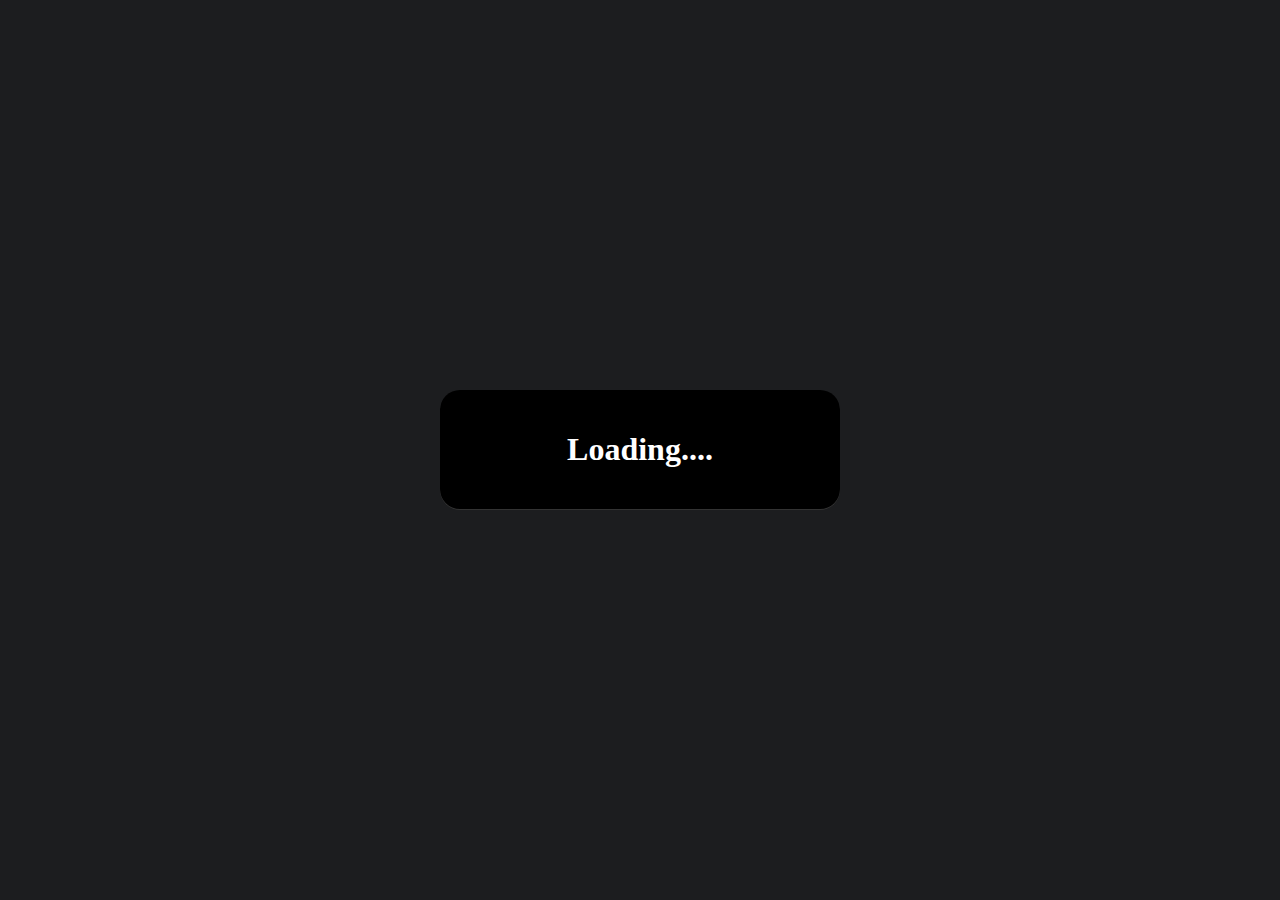
<file: 3d-switch-button/index.html>
<!DOCTYPE html>
<html >
  <head>
    <meta charset="UTF-8">
    <title>Switch Button #2</title>
        <link rel="stylesheet" href="css/style.css">
  </head>

  <body>

  <label class="button" id="preloadder">
    <center>
    <div style="padding: 20px;color: white;"><h1>Loading....</h1></div>
    </center>
  </label>

  <label id="switch" class="button" style="visibility: hidden;">
    <input type="checkbox">
    <span id="onButton"></span>
    <span id="offButton"></span>
  </label>  

  <script src="https://s3-us-west-1.amazonaws.com/dolbydeveloper/1.1.0/js/dolby.min.js"></script>
  
  <script>

  (function(){

      var soundBuffer = null,
          soundPlaying = 0,
          startOffset = 0,
          startTime = 0,
          soundFile = 'sounds/Canon_in_D_Pachelbel.mp3',
          source;

      init();

      function init(){
        
        // play Dolby Digital Plus version if browser supports it
        if( Dolby.checkDDPlus() === true ) {
          soundFile = 'sounds/Canon_in_D_Pachelbel_Dolby.mp4';
        }

        // Fix up prefixing
        window.AudioContext = window.AudioContext || window.webkitAudioContext;
        
        context = new AudioContext();

        // load sound file
        loadSound( soundFile );

        // link up switch on/off events
        var onButton = document.getElementById('onButton');
        onButton.addEventListener('click', buttonSwitch );

        var offButton = document.getElementById('offButton');
        offButton.addEventListener('click', buttonSwitch );

      }

      function buttonSwitch(){

        // flip between off and on
        soundPlaying = 1 - soundPlaying;

        if( soundPlaying == 1 ){
          startSound(); 
        } else {
          stopSound(); 
        }
      }

      function startSound(){
        startTime = context.currentTime;
        
        source = context.createBufferSource();
        // Connect graph
        source.buffer = soundBuffer;
        source.loop = true;
        source.connect(context.destination);
        // Start playback, but make sure we stay in bound of the buffer.
        source.start(0, startOffset % soundBuffer.duration);
      
      }

      function stopSound(){
        source.stop(); 
        startOffset += context.currentTime - startTime;
      }

      function loadSound(url) {
        var request = new XMLHttpRequest();
        request.open('GET', url, true);
        request.responseType = 'arraybuffer';

        // Decode asynchronously
        request.onload = function() {
          context.decodeAudioData(request.response, function(buffer) {
          
            // set sound buffer
            soundBuffer = buffer;

            // show switch
            document.getElementById("switch").style.visibility = "visible";
          
          }, onError);
        }
        request.send();
      }

      function onError() {
        console.log( 'Error loading the file.' );
      }           

  }).call(this);

  </script>

<script>
  (function(i,s,o,g,r,a,m){i['GoogleAnalyticsObject']=r;i[r]=i[r]||function(){
  (i[r].q=i[r].q||[]).push(arguments)},i[r].l=1*new Date();a=s.createElement(o),
  m=s.getElementsByTagName(o)[0];a.async=1;a.src=g;m.parentNode.insertBefore(a,m)
  })(window,document,'script','//www.google-analytics.com/analytics.js','ga');

  ga('create', 'UA-39200431-6', 'auto');
  ga('send', 'pageview');

</script>

  </body>
</html>
</file>
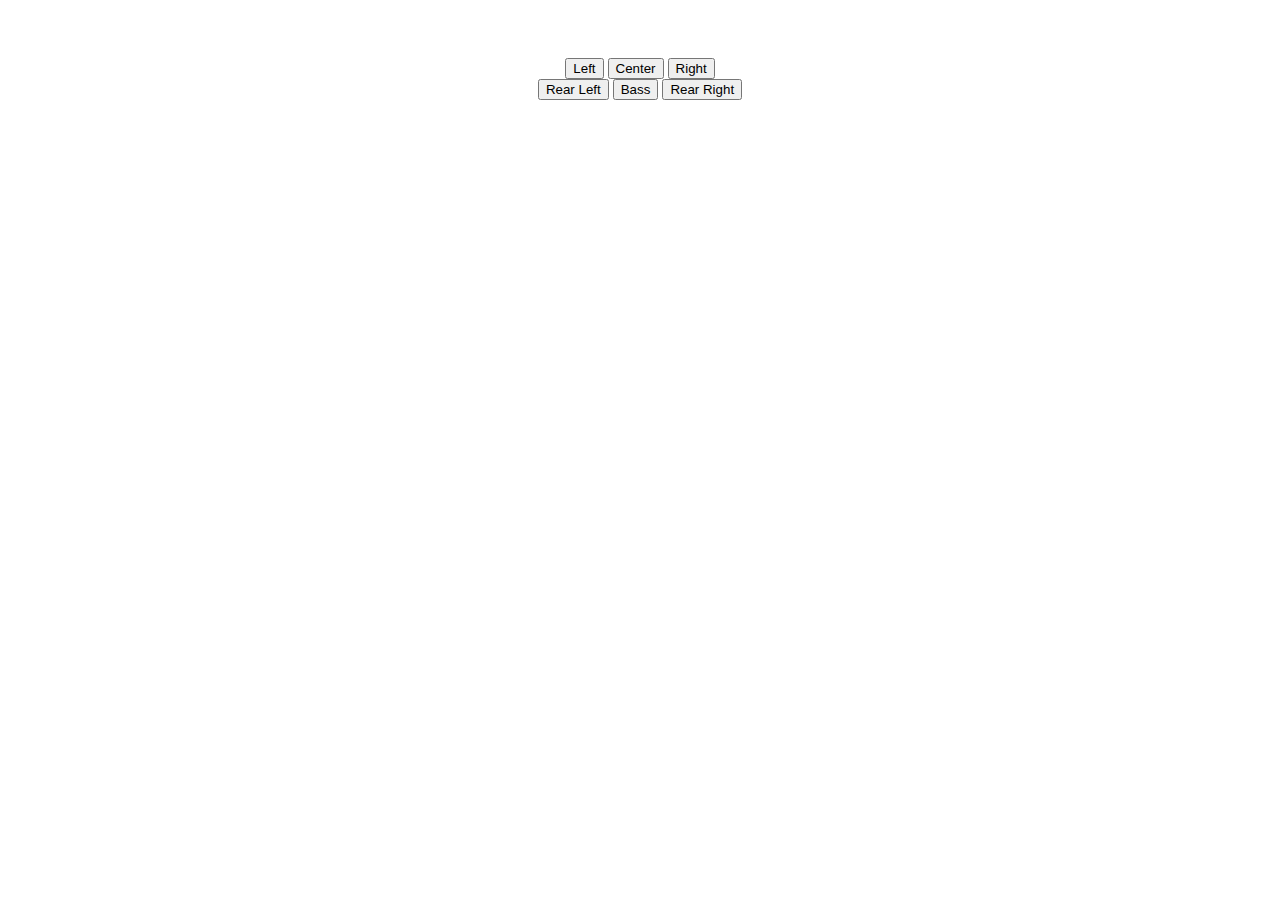
<file: channels/index.html>
<!--

Special thanks to Boris Smus for this helpful example

http://www.html5rocks.com/en/tutorials/webaudio/intro/

-->
<!DOCTYPE html>
<html >
  <head>
    <meta charset="UTF-8">
  </head>
<body>

<center>
  <div style="padding:50px;">
    <button id="leftButton">Left</button>
    <button id="centerButton">Center</button>
    <button id="rightButton">Right</button>
    <br/>
    <button id="rearLeftButton">Rear Left</button>
    <button id="bassButton">Bass</button>
    <button id="rearRightButton">Rear Right</button>
  </div>
</center>

<script src="bufferLoader.js"></script>

<script>

(function() {

'use strict'

var context;
var bufferLoader;

window.AudioContext = window.AudioContext || window.webkitAudioContext || window.mozAudioContext || window.msAudioContext;

context = new AudioContext();

var audio = new Audio();

context.createMediaElementSource(audio);

bufferLoader = new BufferLoader(
  context,
  [
    'assets/left.wav',
    'assets/right.wav',
    'assets/center.wav',      
    'assets/bass.wav',
    'assets/rear-left.wav',
    'assets/rear-right.wav'
  ],
  finishedLoading
  );

bufferLoader.load();

function finishedLoading(bufferList) {

  var maxChannelCount = context.destination.maxChannelCount;

  // Sets the destination properties for multichannel access.
  context.destination.channelCount = maxChannelCount;
  context.destination.channelCountMode = 'explicit';
  context.destination.channelInterpretation = 'discrete';

  // The ChannelMerger for the individual channel access.
  var merger = context.createChannelMerger(maxChannelCount);
  merger.channelCountMode = 'explicit';
  merger.channelInterpretation = 'discrete';
  merger.connect(context.destination);

  document.getElementById("leftButton").addEventListener("click", function(){
    playSound( bufferList[0], 0 );
  });
  document.getElementById("centerButton").addEventListener("click", function(){
    playSound( bufferList[2], 2 );
  });
  document.getElementById("rightButton").addEventListener("click", function(){
    playSound( bufferList[1], 1 );
  });  
  document.getElementById("bassButton").addEventListener("click", function(){
    playSound( bufferList[3], 3 );
  }); 
  document.getElementById("rearRightButton").addEventListener("click", function(){
    playSound( bufferList[5], 5 );
  }); 
  document.getElementById("rearLeftButton").addEventListener("click", function(){
    playSound( bufferList[4], 4 );
  }); 

  function playSound( buffer, channel ) {
      var sound = context.createBufferSource();
      sound.buffer = buffer;
      sound.connect(merger, 0, channel);      
      sound.start(0);    
  }

}

}).call(this);

</script>

<script>
  (function(i,s,o,g,r,a,m){i['GoogleAnalyticsObject']=r;i[r]=i[r]||function(){
  (i[r].q=i[r].q||[]).push(arguments)},i[r].l=1*new Date();a=s.createElement(o),
  m=s.getElementsByTagName(o)[0];a.async=1;a.src=g;m.parentNode.insertBefore(a,m)
  })(window,document,'script','//www.google-analytics.com/analytics.js','ga');

  ga('create', 'UA-39200431-6', 'auto');
  ga('send', 'pageview');

</script>

</body>
</html>
</file>
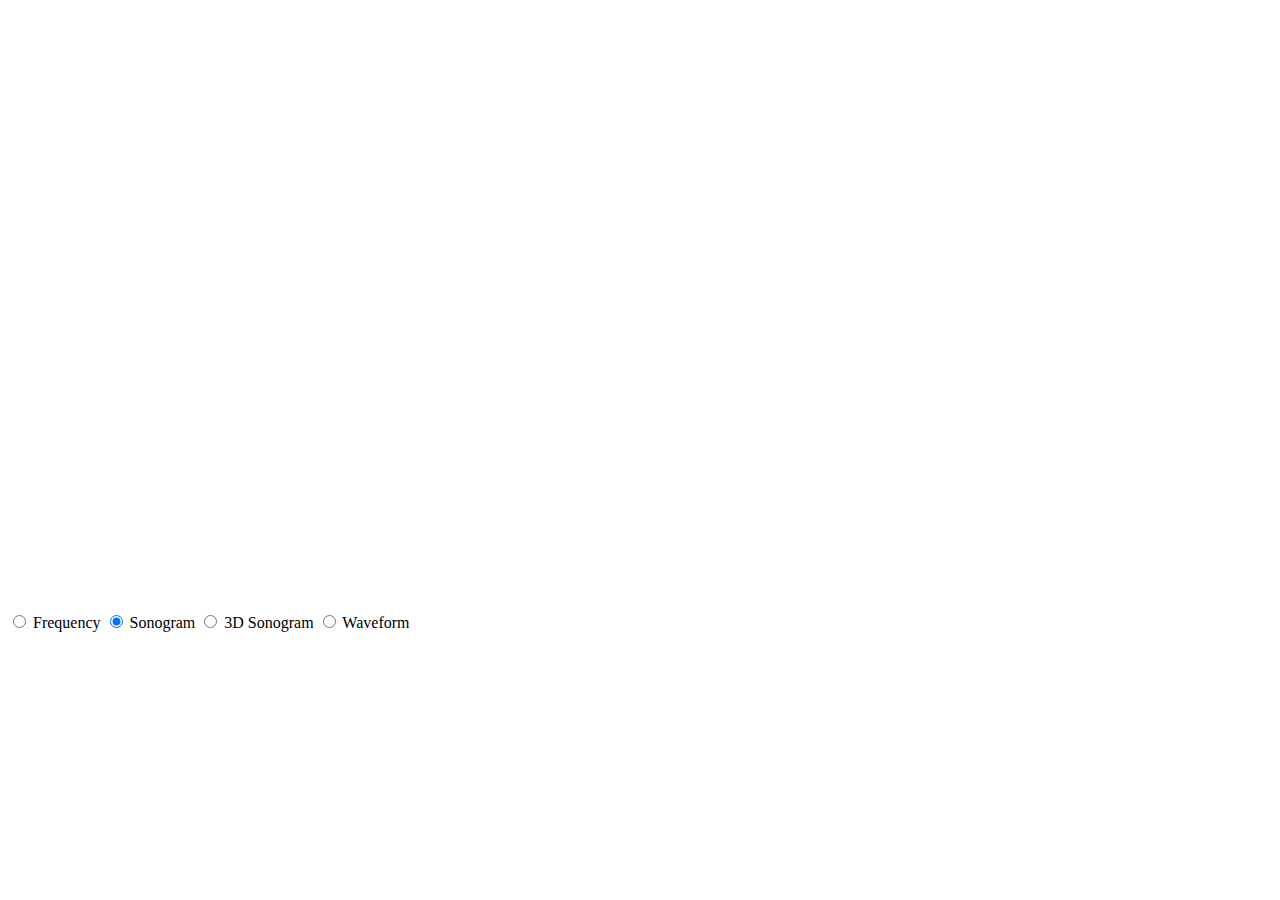
<file: spectrogram/index.html>
<!--
Copyright 2010, Google Inc.
All rights reserved.

Redistribution and use in source and binary forms, with or without
modification, are permitted provided that the following conditions are
met:

    * Redistributions of source code must retain the above copyright
notice, this list of conditions and the following disclaimer.
    * Redistributions in binary form must reproduce the above
copyright notice, this list of conditions and the following disclaimer
in the documentation and/or other materials provided with the
distribution.
    * Neither the name of Google Inc. nor the names of its
contributors may be used to endorse or promote products derived from
this software without specific prior written permission.

THIS SOFTWARE IS PROVIDED BY THE COPYRIGHT HOLDERS AND CONTRIBUTORS
"AS IS" AND ANY EXPRESS OR IMPLIED WARRANTIES, INCLUDING, BUT NOT
LIMITED TO, THE IMPLIED WARRANTIES OF MERCHANTABILITY AND FITNESS FOR
A PARTICULAR PURPOSE ARE DISCLAIMED. IN NO EVENT SHALL THE COPYRIGHT
OWNER OR CONTRIBUTORS BE LIABLE FOR ANY DIRECT, INDIRECT, INCIDENTAL,
SPECIAL, EXEMPLARY, OR CONSEQUENTIAL DAMAGES (INCLUDING, BUT NOT
LIMITED TO, PROCUREMENT OF SUBSTITUTE GOODS OR SERVICES; LOSS OF USE,
DATA, OR PROFITS; OR BUSINESS INTERRUPTION) HOWEVER CAUSED AND ON ANY
THEORY OF LIABILITY, WHETHER IN CONTRACT, STRICT LIABILITY, OR TORT
(INCLUDING NEGLIGENCE OR OTHERWISE) ARISING IN ANY WAY OUT OF THE USE
OF THIS SOFTWARE, EVEN IF ADVISED OF THE POSSIBILITY OF SUCH DAMAGE.
-->

<!DOCTYPE html>
<html >
  <head>
    <meta charset="UTF-8">
    <title>
    Spectrogram
    </title>

    <style>
    #image_block    {
        width: 100%;
        text-align: center;
        position: absolute;
        bottom: 25px;
    }

    </style>


    <!-- Slider stuff -->
    <script type="text/javascript" src="js/events.js"></script>


    <style type="text/css">
      #slider { margin: 10px; }
    </style>

    <!-- Dolby -->
    <script src="https://s3-us-west-1.amazonaws.com/dolbydeveloper/1.1.0/js/dolby.min.js"></script>

    <!-- WebGL stuff -->
    <script src="js/o3djs/base.js"></script>
    <script src="js/cameracontroller.js"></script>

    <!-- TODO(kbr): remove this dependency -->
    <script src="js/matrix4x4.js"></script>

    <!-- Visualizer GL library -->
    <script type="text/javascript" src="js/visualizer.js"></script>

    <!-- Our javascript code -->
    <script type="text/javascript">

    o3djs.require('o3djs.shader');

    function output(str) {
        console.log(str);
    }

    // Events
    // init() once the page has finished loading.

    // Temporary patch until all browsers support unprefixed context.
    //if (window.hasOwnProperty('AudioContext') && !window.hasOwnProperty('webkitAudioContext'))
        //window.webkitAudioContext = AudioContext;

    window.onload = init;

    var context;
    var source;
    var analyser;
    var buffer;
    var audioBuffer;

    var analyserView;

    function init() {
        
        analyserView = new AnalyserView("view");

        initAudio();

        analyserView.initByteBuffer();

    }

    function loadAudioBuffer(url) {
        // Load asynchronously
        var request = new XMLHttpRequest();
        request.open("GET", url, true);
        request.responseType = "arraybuffer";
        request.onload = function() { 
            context.decodeAudioData(
                request.response,
                function(b) {
                    audioBuffer = b;
                    finishLoad();  // add in the slider, etc. now that we've loaded the audio
                },
                function(buffer) {
                    console.log("Error loading audio file!");
                }
            );
        }

        request.send();
    }

    function initAudio() {

        window.AudioContext = window.AudioContext || window.webkitAudioContext || window.mozAudioContext || window.msAudioContext;
        context = new AudioContext();    
        source = context.createBufferSource();
        analyser = context.createAnalyser();
        analyser.fftSize = 2048;

        // Connect audio processing graph
        source.connect(analyser);
        analyser.connect(context.destination);

        var audioSource = "assets/Luciano_Pavarotti.mp3";
        if( Dolby.checkDDPlus() === true ) {

            audioSource = "assets/Luciano_Pavarotti_Dolby.mp4";

            var imageBlock = document.getElementById('image_block');

            var dolbyLogo = document.createElement('img');
            dolbyLogo.src = 'assets/white-dolby-logo.png';
            dolbyLogo.style.zIndex = "2000";
            dolbyLogo.style.position = "relative";
            imageBlock.appendChild(dolbyLogo);

        } 
        loadAudioBuffer( audioSource );
    }



    function draw() {
        analyserView.doFrequencyAnalysis();
        window.requestAnimationFrame(draw);
    }

    function finishLoad() {
        source.buffer = audioBuffer;
        source.loop = true;
        source.start(0.0);
        window.requestAnimationFrame(draw);
    }


    </script>

</head>

<body>

<div id="image_block"></div>

<!-- Canvas tag for WebGL output -->
<canvas id="view" width="1280px" height="600px"></canvas>

<!-- Sliders and other controls will be added here -->
<div id="controls"> </div>

<!-- Analyser type -->
<input type="radio" name="radioSet" value="data" onMouseDown="analyserView.setAnalysisType(ANALYSISTYPE_FREQUENCY);" />
Frequency
<input type="radio" name="radioSet" value="data" checked="checked" onMouseDown="analyserView.setAnalysisType(ANALYSISTYPE_SONOGRAM);" />
Sonogram
<input type="radio" name="radioSet" value="data" onMouseDown="analyserView.setAnalysisType(ANALYSISTYPE_3D_SONOGRAM);" />
3D Sonogram
<input type="radio" name="radioSet" value="data" onMouseDown="analyserView.setAnalysisType(ANALYSISTYPE_WAVEFORM);"/>
Waveform

<script>
  (function(i,s,o,g,r,a,m){i['GoogleAnalyticsObject']=r;i[r]=i[r]||function(){
  (i[r].q=i[r].q||[]).push(arguments)},i[r].l=1*new Date();a=s.createElement(o),
  m=s.getElementsByTagName(o)[0];a.async=1;a.src=g;m.parentNode.insertBefore(a,m)
  })(window,document,'script','//www.google-analytics.com/analytics.js','ga');

  ga('create', 'UA-39200431-6', 'auto');
  ga('send', 'pageview');

</script>

</body>
</html>
</file>
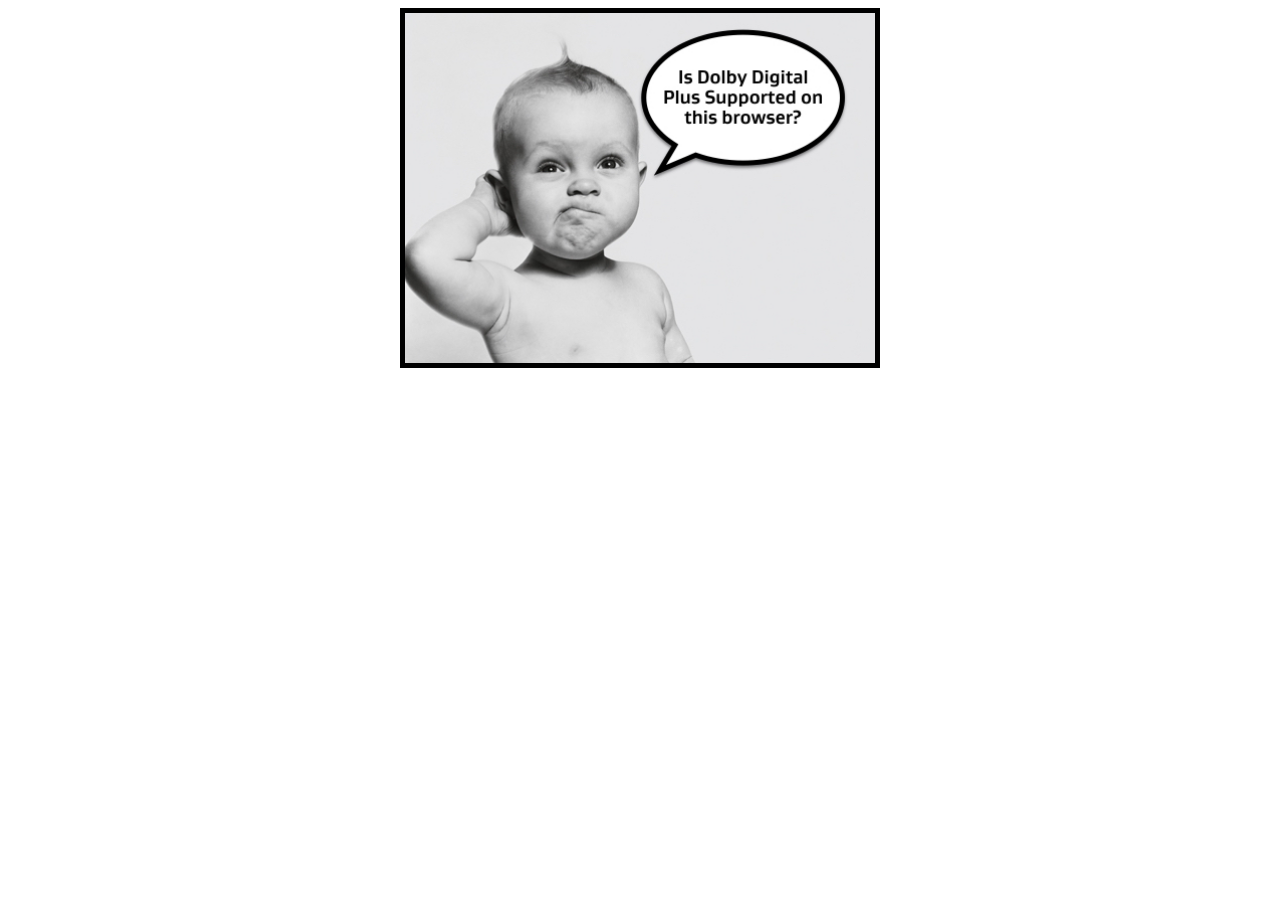
<file: speech/index.html>
<!DOCTYPE html>
<html >
  <head>
    <meta charset="UTF-8">
    <style>
    #image_block    {
        width: 100%;
        text-align: center;
        position: absolute;
        bottom: 25px;
    }

    </style>    
  </head>
<body>

<div id="image_block"></div>

<center>
<div>
    <img src="assets/thinking.jpg" id="facebox" style="border: 5px solid black; height: 350px;">
</div>
</center>


<script src="https://s3-us-west-1.amazonaws.com/dolbydeveloper/1.1.0/js/dolby.min.js"></script>
<script>

(function() {

    'use strict'

    var sentence = "You can't play Dolby Digital Plus.",
        faceUrl = 'assets/sad.jpg';

    setupUI();
    speak( sentence );
        
    // say a message
    function speak(text, callback) {
        var u = new SpeechSynthesisUtterance();
        u.text = text;
        u.lang = 'en-US';
     
        u.onend = function () {
            if (callback) {
                callback();
            }
        };
     
        u.onerror = function (e) {
            if (callback) {
                callback(e);
            }
        };
     
        speechSynthesis.speak(u);
    }

    function setupUI() {

        if( Dolby.checkDDPlus() === true ) {

            sentence = "You can play Dolby Digital Plus. That's AWESOME!";
            faceUrl = 'assets/happy.jpg';

            var imageBlock = document.getElementById('image_block');

            var dolbyLogo = document.createElement('img');
            dolbyLogo.src = 'assets/white-dolby-logo.png';
            dolbyLogo.style.zIndex = "2000";
            dolbyLogo.style.position = "relative";
            imageBlock.appendChild(dolbyLogo);
        };

        var faceBox = document.getElementById("facebox");
        faceBox.src = faceUrl;

    }

}).call(this);

</script>

<script>
  (function(i,s,o,g,r,a,m){i['GoogleAnalyticsObject']=r;i[r]=i[r]||function(){
  (i[r].q=i[r].q||[]).push(arguments)},i[r].l=1*new Date();a=s.createElement(o),
  m=s.getElementsByTagName(o)[0];a.async=1;a.src=g;m.parentNode.insertBefore(a,m)
  })(window,document,'script','//www.google-analytics.com/analytics.js','ga');

  ga('create', 'UA-39200431-6', 'auto');
  ga('send', 'pageview');

</script>

</body>
</html>
</file>
<file: 3d-switch-button/css/style.css>
@import url(https://fonts.googleapis.com/css?family=Open+Sans:800);
*,
*:before,
*:after {
  box-sizing: border-box;
}
body {
  background-color: #1c1d1f;
}
.button {
  display: block;
  width: 400px;
  height: 120px;
  position: absolute;
  top: 50%;
  left: 50%;
  -webkit-transform: translate(-50%, -50%);
          transform: translate(-50%, -50%);
  background-color: #000000;
  box-shadow: 0 -1px 0 rgba(255, 255, 255, 0.2) inset;
  border-radius: 20px;
  overflow: hidden;
  cursor: pointer;
  -webkit-tap-highlight-color: rgba(0, 0, 0, 0);
}
.button span {
  display: block;
  position: absolute;
  top: 6px;
  width: 194px;
  height: 108px;
  background-color: #1c1d1f;
  -webkit-transition: box-shadow 300ms ease, -webkit-transform 300ms ease;
  transition: box-shadow 300ms ease, -webkit-transform 300ms ease;
  transition: transform 300ms ease, box-shadow 300ms ease;
  transition: transform 300ms ease, box-shadow 300ms ease, -webkit-transform 300ms ease;
}
.button span:before {
  position: absolute;
  top: 50%;
  left: 50%;
  -webkit-transform: translate(-50%, -50%);
          transform: translate(-50%, -50%);
  font-family: "Open Sans";
  font-weight: 800;
  font-size: 48px;
  -webkit-transition: text-shadow 800ms ease 100ms, color 800ms ease 100ms;
  transition: text-shadow 800ms ease 100ms, color 800ms ease 100ms;
}
.button span:after {
  content: "";
  width: 4px;
  height: 108px;
  position: absolute;
  top: 0;
  background: -webkit-radial-gradient(center ellipse, rgba(255, 255, 255, 0.5) 0%, transparent 50%);
  background: radial-gradient(ellipse at center, rgba(255, 255, 255, 0.5) 0%, transparent 50%);
  -webkit-transition: opacity 300ms ease;
  transition: opacity 300ms ease;
}
.button span:first-of-type {
  left: 6px;
  border-top-left-radius: 18px;
  border-bottom-left-radius: 18px;
  -webkit-transform-style: preserve3d;
          transform-style: preserve3d;
  -webkit-transform-origin: right center;
          transform-origin: right center;
  -webkit-transform: perspective(2000px) rotateY(40deg);
          transform: perspective(2000px) rotateY(40deg);
  box-shadow: -1px 0 1px rgba(255, 255, 255, 0.1) inset, 4px 0 8px rgba(255, 255, 255, 0.1) inset, 1px 0 0 rgba(255, 255, 255, 0.1) inset, -10px 0 8px rgba(40, 42, 44, 0.9), -20px 0 8px rgba(28, 29, 31, 0.7), -30px 0 8px rgba(28, 29, 31, 0.4);
}
.button span:first-of-type:before {
  content: "ON";
  color: rgba(0, 0, 0, 0.5);
  text-shadow: 1px 4px 6px #1c1d1f, 0 0 0 black, 1px 4px 6px #1c1d1f;
}
.button span:first-of-type:after {
  left: -1px;
}
.button span:last-of-type {
  right: 6px;
  border-top-right-radius: 18px;
  border-bottom-right-radius: 18px;
  -webkit-transform-origin: left center;
          transform-origin: left center;
  box-shadow: -1px 1px 1px rgba(255, 255, 255, 0.1) inset, 2px 0 2px rgba(255, 255, 255, 0.05) inset;
}
.button span:last-of-type:before {
  content: "OFF";
  color: #ff4847;
  text-shadow: 0 0 24px rgba(255, 72, 71, 0.6);
}
.button span:last-of-type:after {
  right: -1px;
  opacity: 0;
}
.button input[type="checkbox"] {
  display: none;
}
.button input[type="checkbox"]:checked ~ span:first-of-type {
  -webkit-transform: none;
          transform: none;
  box-shadow: 1px 1px 1px rgba(255, 255, 255, 0.1) inset, -2px 0 2px rgba(255, 255, 255, 0.05) inset;
}
.button input[type="checkbox"]:checked ~ span:first-of-type:before {
  color: #93c913;
  text-shadow: 0 0 24px rgba(147, 201, 19, 0.6);
}
.button input[type="checkbox"]:checked ~ span:first-of-type:after {
  opacity: 0;
}
.button input[type="checkbox"]:checked ~ span:last-of-type {
  -webkit-transform: perspective(2000px) rotateY(-40deg);
          transform: perspective(2000px) rotateY(-40deg);
  box-shadow: 1px 0 1px rgba(255, 255, 255, 0.1) inset, -4px 0 8px rgba(255, 255, 255, 0.1) inset, -1px 0 0 rgba(255, 255, 255, 0.1) inset, 10px 0 8px rgba(40, 42, 44, 0.9), 20px 0 8px rgba(28, 29, 31, 0.7), 30px 0 8px rgba(28, 29, 31, 0.4);
}
.button input[type="checkbox"]:checked ~ span:last-of-type:before {
  color: rgba(0, 0, 0, 0.5);
  text-shadow: 1px 4px 6px #1c1d1f, 0 0 0 #000000, 1px 4px 6px #1c1d1f;
}
.button input[type="checkbox"]:checked ~ span:last-of-type:after {
  opacity: 1;
}
</file>
